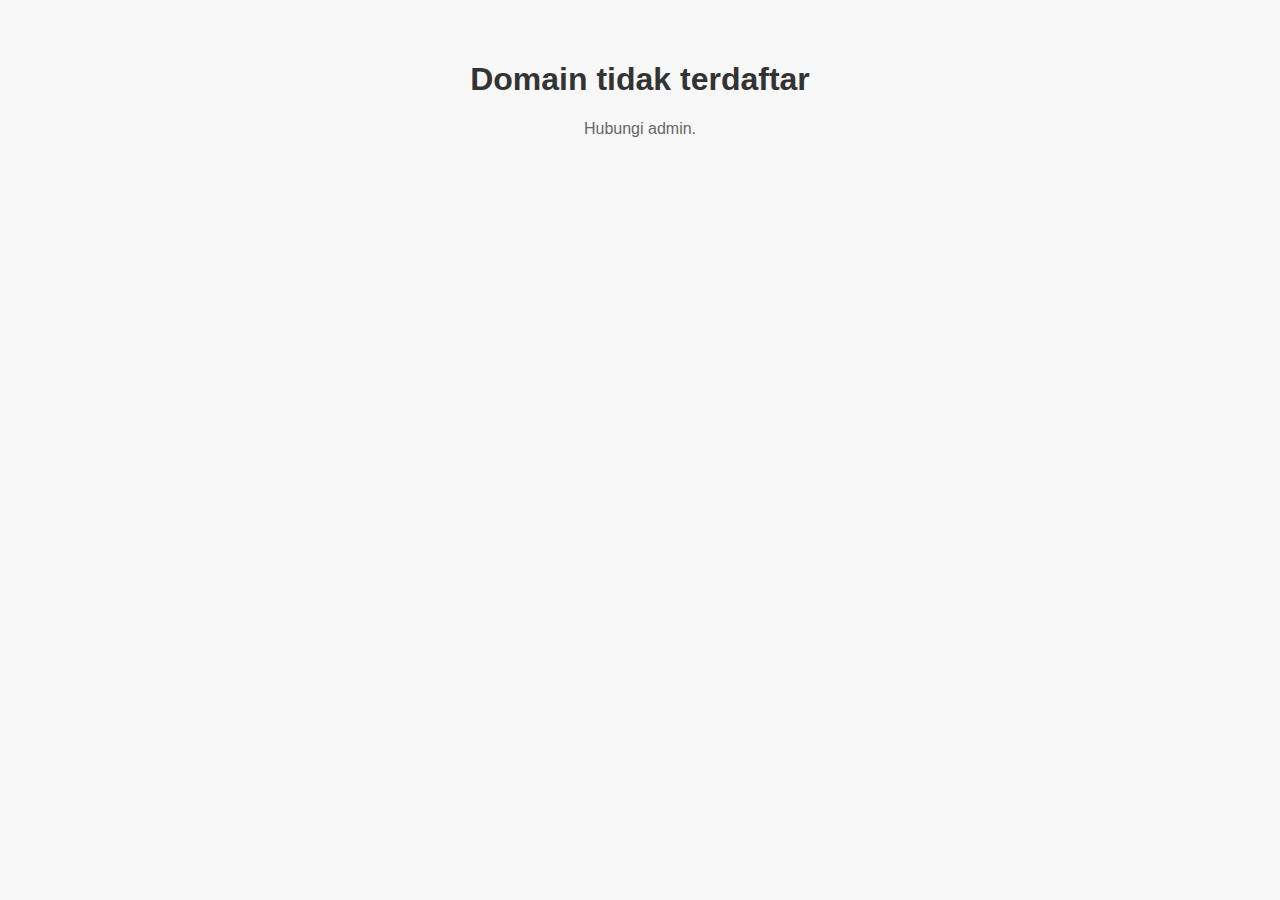
<file: index.html>
<!DOCTYPE html>
<html lang="id">
<head>
  <meta charset="UTF-8" />
  <meta name="viewport" content="width=device-width, initial-scale=1.0"/>
  <title>Undangan Digital</title>
  <style>
    body {
      font-family: sans-serif;
      background: #f8f8f8;
      text-align: center;
      padding: 2rem;
    }
    h1 {
      color: #333;
    }
    p {
      color: #666;
    }
  </style>
</head>
<body>
  <h1 id="judul">Memuat...</h1>
  <p id="detail">Tunggu sebentar ya...</p>

  <script src="undangan.js"></script>
</body>
</html>
</file>
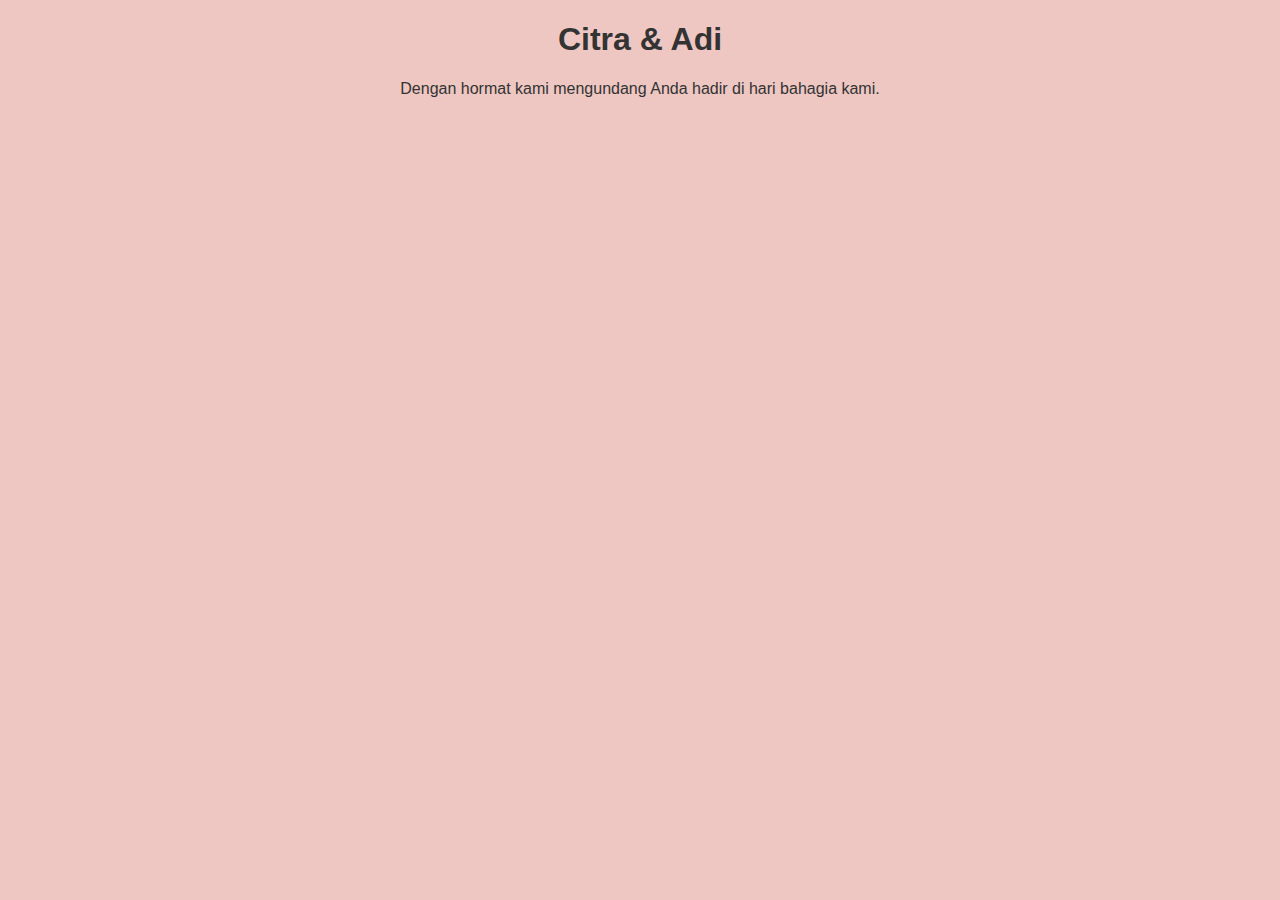
<file: template1/index.html>
<!DOCTYPE html>
<html lang="id">
<head>
  <meta charset="UTF-8" />
  <meta name="viewport" content="width=device-width, initial-scale=1.0" />
  <title>Undangan Kami</title>
  <link rel="stylesheet" href="style.css" />
</head>
<body>
  <h1>Citra & Adi</h1>
  <p>Dengan hormat kami mengundang Anda hadir di hari bahagia kami.</p>
</body>
</html>
</file>
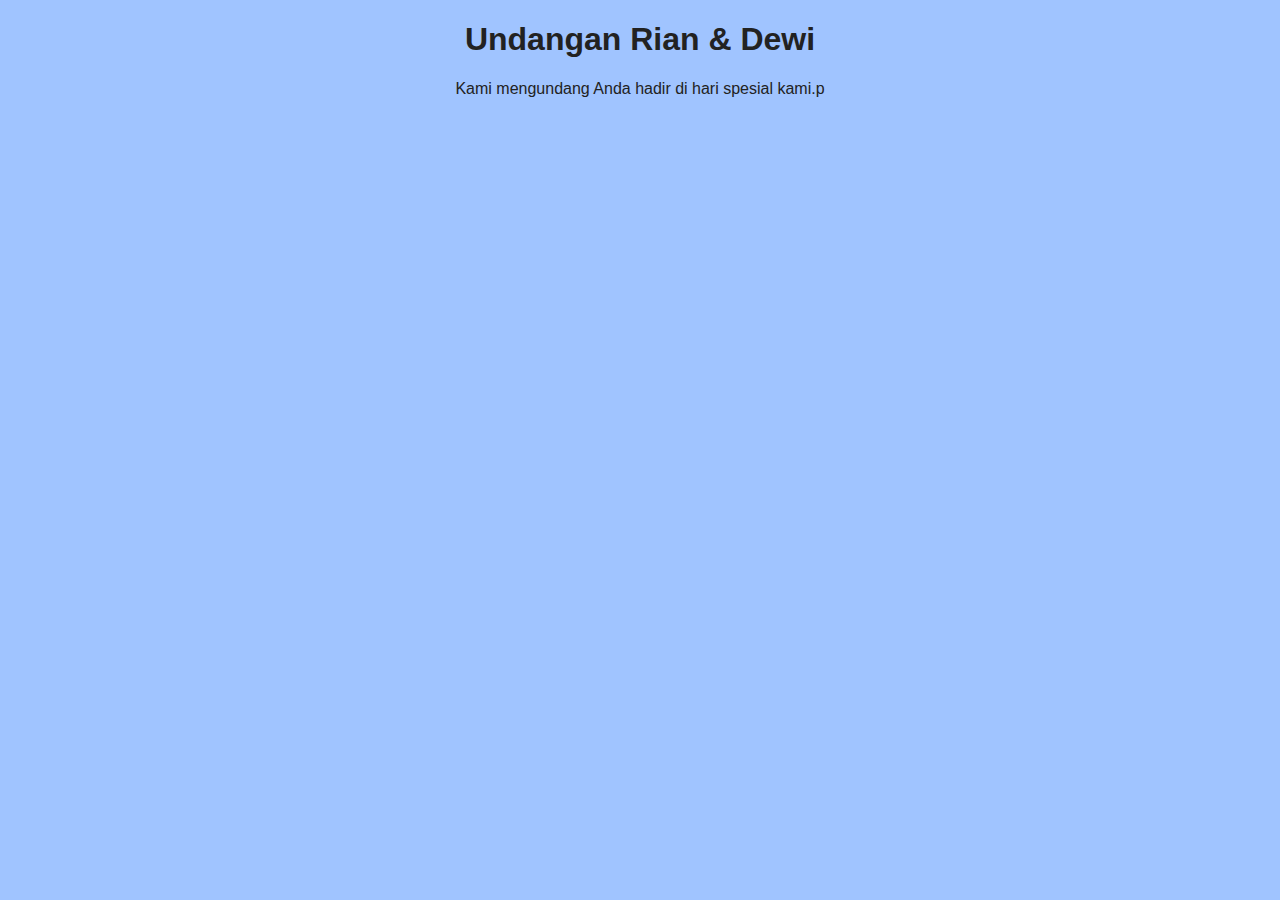
<file: template2/index.html>
<!DOCTYPE html>
<html lang="id">
<head>
  <meta charset="UTF-8" />
  <meta name="viewport" content="width=device-width, initial-scale=1.0" />
  <title>Undangan Template 2</title>
  <link rel="stylesheet" href="style.css" />
</head>
<body>
  <h1>Undangan Rian & Dewi</h1>
  <p>Kami mengundang Anda hadir di hari spesial kami.p</p>
</body>
</html>
</file>
<file: template1/style.css>
body {
  margin: 0;
  padding: 0;
  background-color: #eec7c2; /* dusty pink */
  font-family: sans-serif;
  color: #333;
  text-align: center;
}
</file>
<file: template2/style.css>
body {
  margin: 0;
  padding: 0;
  background-color: #a0c4ff; /* biru muda */
  font-family: 'Segoe UI', Tahoma, Geneva, Verdana, sans-serif;
  color: #222;
  text-align: center;
}
</file>
